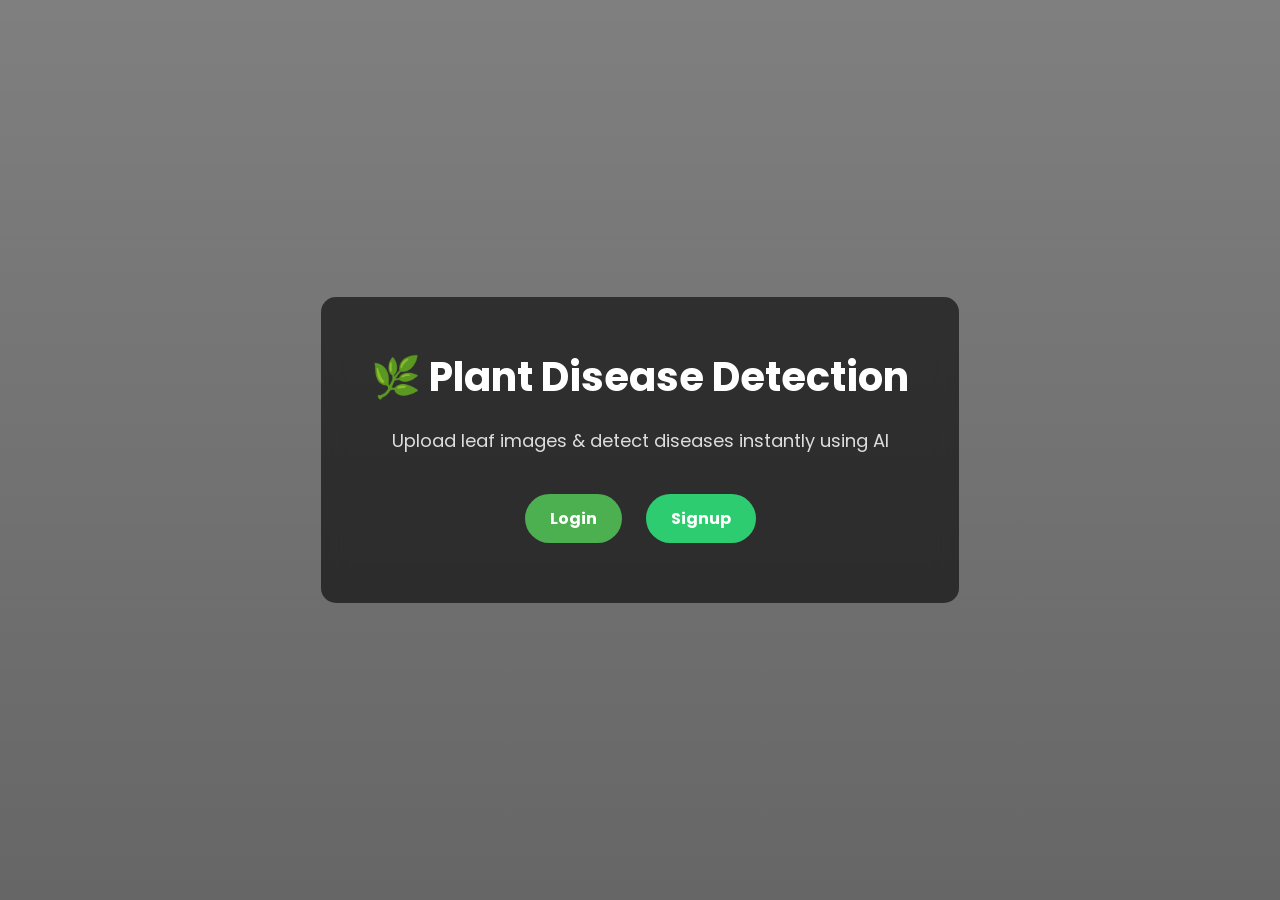
<file: templates/index.html>
<!DOCTYPE html>
<html lang="en">
<head>
    <meta charset="UTF-8">
    <title>Plant Disease Detection</title>

    <link href="https://fonts.googleapis.com/css2?family=Poppins:wght@300;500;700&display=swap" rel="stylesheet">

    <style>
        * {
            margin: 0;
            padding: 0;
            box-sizing: border-box;
            font-family: 'Poppins', sans-serif;
        }

        body {
            height: 100vh;
            background: linear-gradient(rgba(0,0,0,0.5), rgba(0,0,0,0.6)),
                        url('https://images.unsplash.com/photo-1501004318641-b39e6451bec6');
            background-size: cover;
            background-position: center;
            display: flex;
            align-items: center;
            justify-content: center;
            color: white;
        }

        .container {
            text-align: center;
            background: rgba(0,0,0,0.6);
            padding: 50px;
            border-radius: 15px;
            backdrop-filter: blur(10px);
        }

        h1 {
            font-size: 40px;
            margin-bottom: 20px;
        }

        p {
            margin-bottom: 30px;
            font-size: 18px;
            color: #ddd;
        }

        .btn {
            display: inline-block;
            padding: 12px 25px;
            margin: 10px;
            border-radius: 30px;
            text-decoration: none;
            color: white;
            font-weight: bold;
            transition: 0.3s;
        }

        .login {
            background: #4CAF50;
        }

        .signup {
            background: #2ecc71;
        }

        .btn:hover {
            transform: scale(1.1);
            opacity: 0.9;
        }
    </style>
</head>

<body>

<div class="container">
    <h1>🌿 Plant Disease Detection</h1>
    <p>Upload leaf images & detect diseases instantly using AI</p>

    <a href="/login" class="btn login">Login</a>
    <a href="/signup" class="btn signup">Signup</a>
</div>

</body>
</html>
</file>
